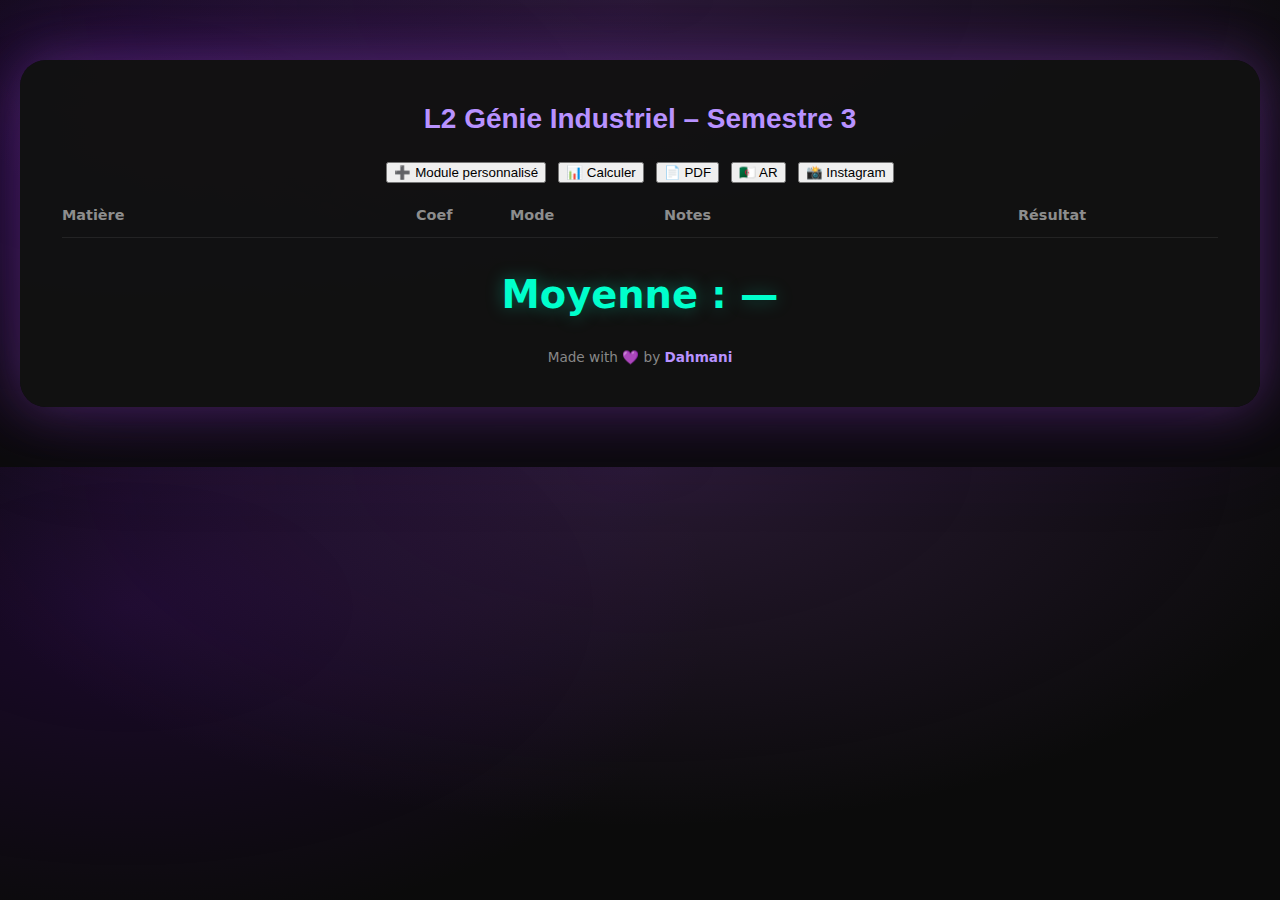
<file: moyenne.html>
<!DOCTYPE html>
<html lang="fr">
<head>
  <meta charset="UTF-8" />
  <title>Calcul Moyenne Semestre</title>

  <link rel="stylesheet" href="style.css" />

  <!-- jsPDF -->
  <script src="https://cdnjs.cloudflare.com/ajax/libs/jspdf/2.5.1/jspdf.umd.min.js"></script>

  <!-- AutoTable -->
  <script src="https://cdnjs.cloudflare.com/ajax/libs/jspdf-autotable/3.5.29/jspdf.plugin.autotable.min.js"></script>
</head>
<body>

<div class="container">

  <input id="semesterTitle" value="L2 Génie Industriel – Semestre 3" />

  <div class="actions">
    <button id="btn-add-custom">➕ Module personnalisé</button>
    <button id="btn-calc">📊 Calculer</button>
    <button id="btn-pdf">📄 PDF</button>
    <button id="btn-lang">🇩🇿 AR</button>
    <button id="btn-insta">📸 Instagram</button>
  </div>

  <div class="modules-header">
    <span>Matière</span>
    <span>Coef</span>
    <span>Mode</span>
    <span>Notes</span>
    <span>Résultat</span>
    <span></span>
  </div>

  <div id="modules"></div>

  <h2 id="result">Moyenne : —</h2>

  <div class="credit">
    Made with 💜 by <span>Dahmani</span>
  </div>

</div>

<script src="app.js"></script>
</body>
</html>
</file>
<file: style.css>
* { box-sizing: border-box; }

body {
  margin: 0;
  color: #eee;
  font-family: system-ui, -apple-system, Segoe UI, Roboto, sans-serif;
  background:
    radial-gradient(1200px 600px at 50% 0%, rgba(127,66,167,0.25), transparent 60%),
    radial-gradient(900px 500px at 10% 30%, rgba(83,0,160,0.22), transparent 65%),
    #0b0b0b;
}

.container {
  max-width: 1240px;
  margin: 60px auto;
  padding: 42px;
  background: rgba(18,18,18,0.97);
  border-radius: 26px;
  box-shadow:
    0 0 50px rgba(127,66,167,0.45),
    0 0 120px rgba(83,0,160,0.25);
}

#semesterTitle {
  width: 100%;
  text-align: center;
  background: transparent;
  border: none;
  outline: none;
  color: #b892ff;
  font-size: 1.75rem;
  font-weight: 900;
  margin-bottom: 26px;
}

/* ACTIONS */
.actions {
  display: flex;
  justify-content: center;
  gap: 12px;
  margin-bottom: 24px;
  flex-wrap: wrap;
}

.btn {
  height: 42px;
  padding: 0 16px;
  border-radius: 14px;
  border: none;
  color: #fff;
  font-weight: 750;
  cursor: pointer;
  background: linear-gradient(90deg, #5300a0, #7f42a7);
}

.btn:hover { filter: brightness(1.08); }

.btn-default {
  background: linear-gradient(135deg, #1e3c72, #2a5298);
  border: 1px solid rgba(0, 180, 255, 0.35);
  box-shadow: 0 0 16px rgba(42, 82, 152, 0.4);
}

.btn-gi {
  background: linear-gradient(135deg, #ff512f, #dd2476);
  border: 1px solid rgba(255, 90, 50, 0.35);
  box-shadow: 0 0 16px rgba(255, 81, 47, 0.35);
}

.btn-specialties {
  background: linear-gradient(135deg, #2c2f36, #1a1c22);
  border: 1px solid rgba(255,255,255,0.12);
}

.btn-add {
  background: linear-gradient(135deg, #3a1c71, #d76d77);
}

.btn-pdf {
  background: linear-gradient(135deg, #00416a, #799f0c);
}

.btn-lang {
  background: linear-gradient(135deg, #232526, #414345);
  border: 1px solid rgba(255,255,255,0.12);
}

.btn-insta {
  background: linear-gradient(45deg,#f58529,#dd2a7b,#8134af,#515bd4);
  box-shadow: 0 0 12px rgba(221, 42, 123, 0.45);
}

.btn-works {
  background: linear-gradient(135deg, #2c2f36, #1a1c22);
  border: 1px solid rgba(255,255,255,0.12);
}

/* PRESET ACTIVE */
.preset-btn.active {
  outline: 2px solid rgba(255,255,255,0.22);
  transform: scale(1.02);
}

/* GRID */
.modules-header,
.module {
  display: grid;
  grid-template-columns: 340px 80px 140px 340px 90px 44px;
  align-items: center;
  column-gap: 14px;
}

.modules-header {
  color: #8d8d8d;
  font-weight: 600;
  font-size: 0.9rem;
  padding-bottom: 14px;
  border-bottom: 1px solid rgba(255,255,255,0.08);
}

.module {
  padding: 10px 0;
  border-bottom: 1px solid rgba(255,255,255,0.045);
}

.module:focus-within {
  border-radius: 14px;
  box-shadow:
    inset 0 0 0 1px rgba(127,66,167,0.55),
    0 0 14px rgba(127,66,167,0.35);
}

.mod-name,
.coef,
.mode-select,
.inputs input {
  height: 36px;
  line-height: 36px;
  background: #111;
  border: 1px solid #333;
  border-radius: 12px;
  color: #fff;
  padding: 0 12px;
  font-size: 0.92rem;
}

.mod-name { width: 100%; }
.coef { width: 100%; text-align: center; }
.mode-select { width: 100%; text-align: center; color: #ddd; }

/* NOTES UI */
.inputs {
  display: grid;
  gap: 10px;
  width: 100%;
}

.line {
  display: grid;
  grid-template-columns: 1fr 30px 110px;
  gap: 10px;
  align-items: center;
}

.line .mul {
  text-align: center;
  color: rgba(255,255,255,0.55);
  font-weight: 900;
  user-select: none;
}

.weight {
  background: rgba(127,66,167,0.16) !important;
  border: 1px solid rgba(127,66,167,0.55) !important;
  box-shadow: 0 0 12px rgba(127,66,167,0.28);
  font-weight: 900;
}

/* RESULT CENTER */
.mod-result {
  width: 100%;
  font-weight: 900;
  font-size: 1.1rem;
  white-space: nowrap;
  display: flex;
  justify-content: center;
  align-items: center;
}

.pass { color: #00ffcc; }
.fail { color: #ff4d4d; }

/* REMOVE CENTER */
.remove-btn{
  width: 38px;
  height: 38px;
  border-radius: 999px;
  border: 1px solid rgba(255,255,255,0.12);
  background: rgba(255, 77, 77, 0.16);
  color: #ff4d4d;
  font-size: 18px;
  font-weight: 900;
  cursor: pointer;
  display: flex;
  justify-content: center;
  align-items: center;
  margin: 0 auto;
  transition: transform .12s ease, background .12s ease;
}
.remove-btn:hover { background: rgba(255, 77, 77, 0.22); transform: scale(1.04); }
.remove-btn:active { transform: scale(0.96); }

/* FINAL AVG */
#result {
  margin-top: 34px;
  text-align: center;
  font-size: 2.4rem;
  font-weight: 900;
  color: #00ffcc;
  text-shadow: 0 0 18px rgba(0,255,204,0.35);
}

.credit {
  margin-top: 22px;
  text-align: center;
  font-size: 0.85rem;
  color: #888;
}
.credit span { color: #b892ff; font-weight: 700; }

/* DROPDOWN FIX */
.dropdown { position: relative; }

.dropdown-menu {
  position: absolute;
  top: 52px;
  left: 0;
  min-width: 240px;
  max-height: 320px;
  overflow: auto;
  background: rgba(12,12,12,0.98);
  border: 1px solid rgba(255,255,255,0.10);
  border-radius: 14px;
  box-shadow: 0 0 18px rgba(127,66,167,0.25);
  z-index: 50;
}

.dropdown-item {
  padding: 12px 12px;
  cursor: pointer;
  color: #eee;
  font-weight: 700;
  border-bottom: 1px solid rgba(255,255,255,0.06);
}
.dropdown-item:last-child { border-bottom: none; }
.dropdown-item:hover { background: rgba(127,66,167,0.12); }

/* MODAL */
.modal {
  position: fixed;
  inset: 0;
  background: rgba(0,0,0,0.62);
  display: grid;
  place-items: center;
  padding: 18px;
  z-index: 100;
}

.modal-card {
  width: min(620px, 100%);
  background: rgba(14,14,14,0.98);
  border: 1px solid rgba(255,255,255,0.10);
  border-radius: 18px;
  box-shadow: 0 0 40px rgba(127,66,167,0.25);
  padding: 16px;
}

.modal-header {
  display: flex;
  align-items: center;
  justify-content: space-between;
  gap: 12px;
  padding: 6px 6px 12px;
}

.modal-header h3 {
  margin: 0;
  font-size: 1.1rem;
  color: #b892ff;
}

.icon-btn {
  width: 40px;
  height: 40px;
  border-radius: 12px;
  border: 1px solid rgba(255,255,255,0.10);
  background: rgba(255,255,255,0.04);
  color: #fff;
  font-weight: 900;
  cursor: pointer;
}

.modal-search {
  width: 100%;
  height: 42px;
  border-radius: 14px;
  border: 1px solid rgba(255,255,255,0.12);
  background: rgba(255,255,255,0.04);
  color: #fff;
  padding: 0 14px;
  outline: none;
  margin: 4px 0 12px;
}

.modal-list {
  max-height: 320px;
  overflow: auto;
  border-radius: 14px;
  border: 1px solid rgba(255,255,255,0.06);
}

.modal-item {
  padding: 12px 14px;
  border-bottom: 1px solid rgba(255,255,255,0.06);
  cursor: pointer;
  font-weight: 800;
}
.modal-item:last-child { border-bottom: none; }
.modal-item:hover { background: rgba(127,66,167,0.12); }

.modal-empty {
  padding: 12px 6px;
  color: #aaa;
  font-weight: 700;
}

/* Hidden always wins */
.hidden { display: none !important; }
.modal.hidden { display: none !important; }

/* RESPONSIVE */
@media (max-width: 1024px) {
  .container { padding: 28px; }
  .modules-header,
  .module {
    grid-template-columns: 2.4fr 0.8fr 1.1fr 2.4fr 0.9fr 44px;
    column-gap: 10px;
  }
  #semesterTitle { font-size: 1.5rem; }
}

@media (max-width: 720px) {
  .modules-header { display: none; }
  .actions .btn { flex: 1 1 48%; }

  .module {
    grid-template-columns: 1fr;
    gap: 10px;
    padding: 14px;
    margin-bottom: 14px;
    border-radius: 16px;
    background: rgba(255,255,255,0.02);
    box-shadow: 0 0 0 1px rgba(255,255,255,0.05);
  }

  .mod-result {
    justify-content: center;
    text-align: center;
    font-size: 1.15rem;
  }

  .remove-btn {
    justify-self: center;
    margin: 0 auto;
    width: 48px;
    height: 48px;
    font-size: 20px;
  }

  .dropdown { width: 100%; }
  #btn-gi { width: 100%; }

  .dropdown-menu {
    left: 50%;
    transform: translateX(-50%);
    width: min(92vw, 420px);
    min-width: unset;
    max-height: 50vh;
  }

  #result { font-size: 1.9rem; }
}
</file>
